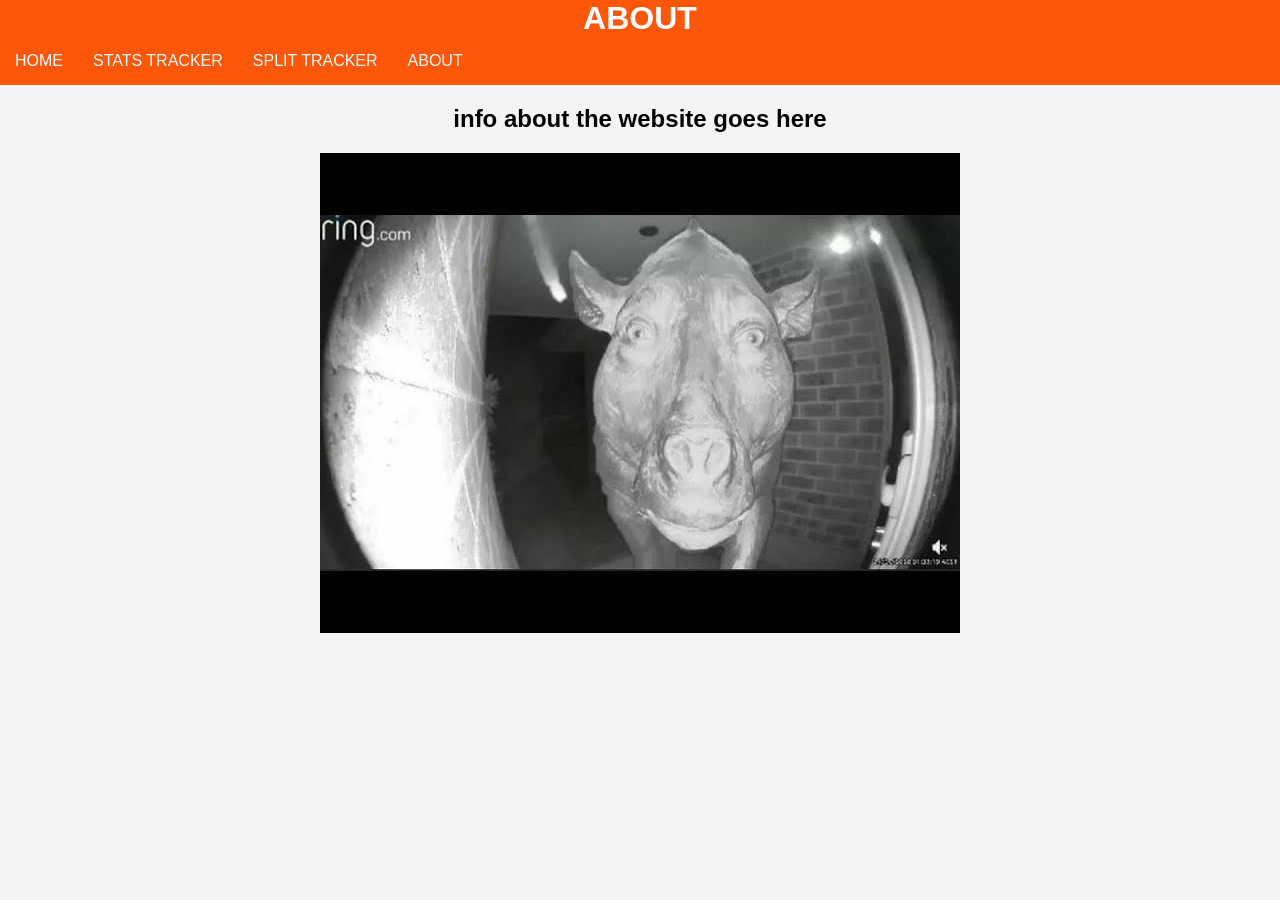
<file: pages/about.html>
<!DOCTYPE html>
<html lang="en">
<head>
    <meta charset="UTF-8">
    <meta name="viewport" content="width=device-width, initial-scale=1.0">
    <link href="../css/style.css" rel="stylesheet">
    <link href="https://fonts.googleapis.com/css2?family=Nunito:ital,wght@0,200..1000;1,200..1000&display=swap" rel="stylesheet">
    <title>Gym Tracker</title>
</head>

<body>
    <h1 style="text-align: center;">ABOUT</h1>

    <nav class="navbar">
        <ul>    
            <li><a href="index.html">HOME</a></li>
            <li><a href="stats.html">STATS TRACKER</a></li>
            <li><a href="split.html">SPLIT TRACKER</a></li>
            <li><a href="about.html">ABOUT</a></li>
        </ul>
    </nav>

    <h2 style="text-align: center">info about the website goes here</h2>

    <img src ="../images/og_hog.jpg" alt="About Image" style="display: block; margin-left: auto; margin-right: auto; width: 50%;">
    
</body>
</html>
</file>
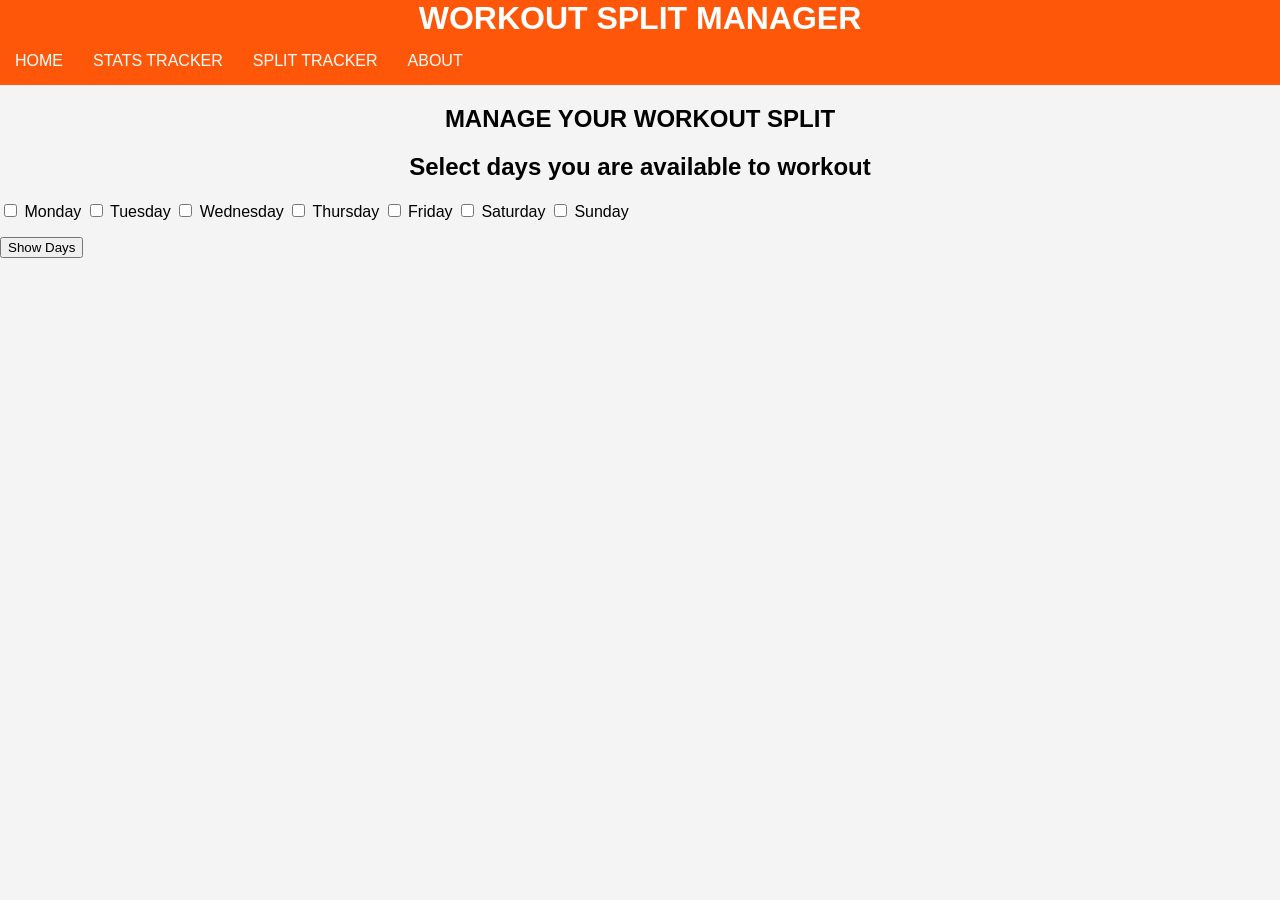
<file: pages/split.html>
<!DOCTYPE html>
<html lang="en">
<head>
    <meta charset="UTF-8">
    <meta name="viewport" content="width=device-width, initial-scale=1.0">
    <link href="../css/style.css" rel="stylesheet">
    <link href="https://fonts.googleapis.com/css2?family=Lexend+Deca:wght@100..900&display=swap" rel="stylesheet">
    <title>Gym Tracker</title>
</head>

<body>
    <h1 style="text-align: center;">WORKOUT SPLIT MANAGER</h1>

    <nav class="navbar">
        <ul>    
            <li><a href="index.html">HOME</a></li>
            <li><a href="stats.html">STATS TRACKER</a></li>
            <li><a href="split.html">SPLIT TRACKER</a></li>
            <li><a href="about.html">ABOUT</a></li>
        </ul>
    </nav>

    <h2 style="text-align: center">MANAGE YOUR WORKOUT SPLIT</h2>
    <h2 style="text-align: center">Select days you are available to workout</h2>

    <label><input type="checkbox" id="monday" class="day-checkbox" value="Monday"> Monday</label>
    <label><input type="checkbox" id="tuesday" class="day-checkbox" value="Tuesday"> Tuesday</label>
    <label><input type="checkbox" id="wednesday" class="day-checkbox" value="Wednesday"> Wednesday</label>
    <label><input type="checkbox" id="thursday" class="day-checkbox" value="Thursday"> Thursday</label>
    <label><input type="checkbox" id="friday" class="day-checkbox" value="Friday"> Friday</label>
    <label><input type="checkbox" id="saturday" class="day-checkbox" value="Saturday"> Saturday</label>
    <label><input type="checkbox" id="sunday" class="day-checkbox" value="Sunday"> Sunday</label>

    <ul id="selectedDaysOutput"></ul>
    <button type="button" onclick="outputSelectedDays()">Show Days</button>

    <script src="../js/split.js"></script>

    
    
</body>
</html>
</file>
<file: css/style.css>
body {
    font-family: 'Consolas', sans-serif;
    background-color: #f4f4f4;
    margin: 0;
    padding: 0;
}

.intro-page {
    background-color: black;
    margin: 0;
    height: 100vh;
    display: flex;
    justify-content: center;
    align-items: center;
    
}

#intro-video {
    position: fixed;
    top: 50%;
    left: 50%;

    z-index: -1;
    pointer-events: none;
    border: none;

    transform: translate(-50%, -50%) scale(1.3); /* zoom level */
    z-index: -1;
    pointer-events: none;
    border: none;
}

.intro_button {
    font-family: 'Consolas', sans-serif;
    background: transparent;
    color: white;
    border: 1px solid white;
    padding: 10px 20px;
    font-size: 16px;
    cursor: pointer;
    border-radius: 5px;
    position: absolute;
    z-index: 1;
}

.navbar ul{
    list-style-type: none;
    background-color: rgb(255, 87, 9);
    padding: 0;
    margin: 0;
    display: flex;
}

.navbar a {
    color: white;
    text-decoration: none;
    padding: 15px;
    display: block;
    text-align: center;
}

h1 {
    text-align: center;
    background-color: rgb(255, 87, 9);
    margin: 0;       
    padding: 1x;    
    color: white; 
}

canvas {
    display: block;
    margin: 20px auto;
}

.statsForm {
  display: flex;
  flex-wrap: wrap;
  gap: 16px;
  justify-content: space-between;
}


#statsTable {
  border-collapse: collapse;
  width: 100%;
  font-family: sans-serif;
  font-size: 0.9rem;
  letter-spacing: 1px;
}

#statsTable th, #statsTable td {
  border: 1px solid rgb(140 140 140);
  padding: 10px 16px;
  text-align: left;
}

#statsTable thead {
  background-color: #333;
  color: white;
}

#statsTable tbody tr:hover {
  background-color: #ddd; /* highlight row on hover */
}

#statsTable input {
  width: 80px;
  padding: 4px;
  border: 1px solid #ccc;
  border-radius: 4px;
  text-align: center;
}

#SubmitButton {
  background-color: rgb(255, 87, 9);
  color: white;
  border: none;
  padding: 10px 20px;
  font-size: 16px;
  cursor: pointer;
  border-radius: 5px;
  display: block;
  margin: 20px auto;
}
</file>
